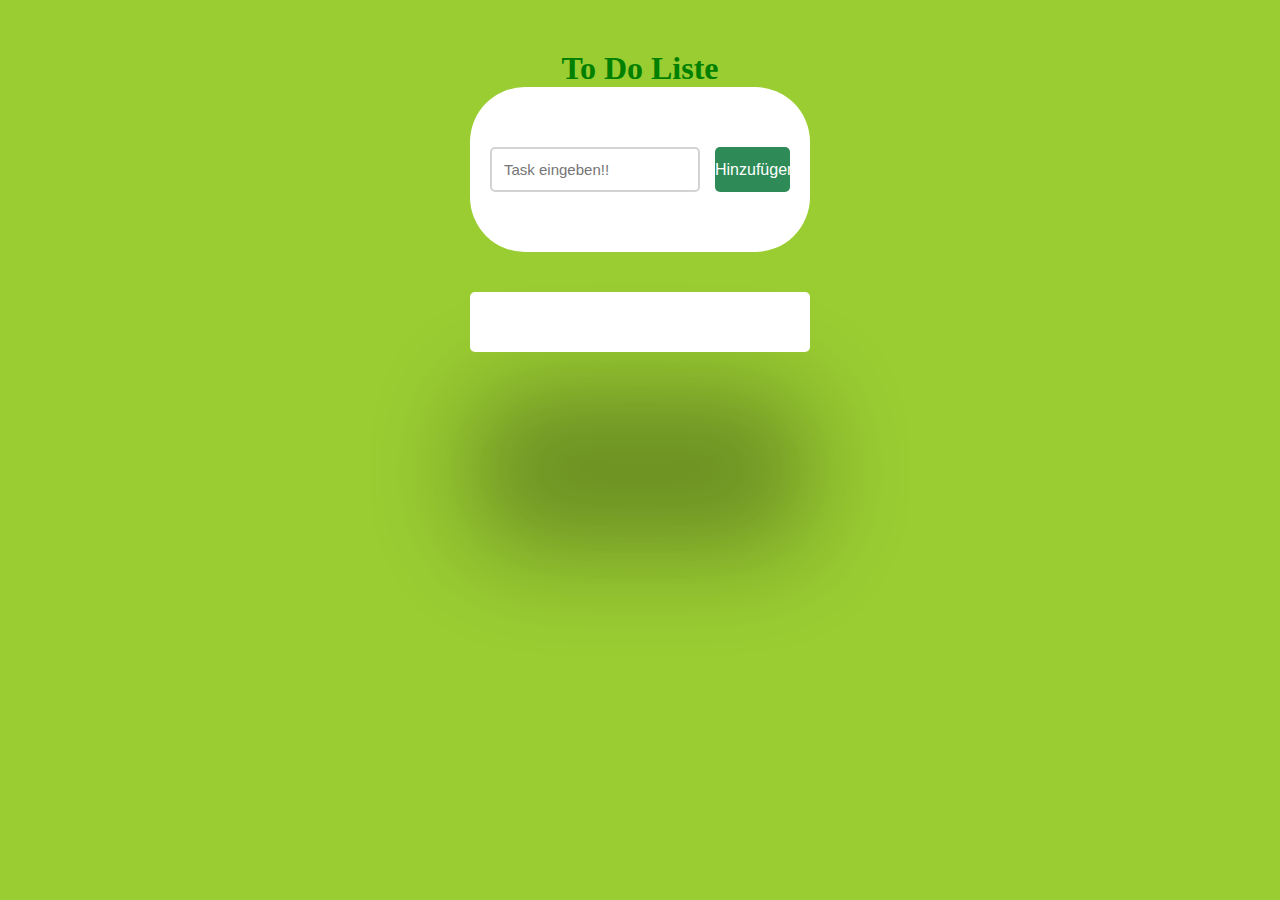
<file: index.html>
<!DOCTYPE html>
<html lang="en">
<head>
	<meta charset="UTF-8">
	<meta http-equiv="X-UA-Compatible" content="IE=edge">
	<meta name="viewport" content="width=device-width, initial-scale=1.0">
	<title>To Do Liste</title>
	<link rel="stylesheet" href="./style.css" />
	<script src="main.js"></script>

</head>
<body>

</div>
	<h1 class="todoliste">
		To Do Liste</h1>
	<div class="container">
	<div id="newtask">
	<input id="text" type="text" placeholder="Task eingeben!!">
	<button onclick="meinClick()">Hinzufügen</button>
	</div>
	<div id="tasks"></div>
	</div>
</body>
</html>
</file>
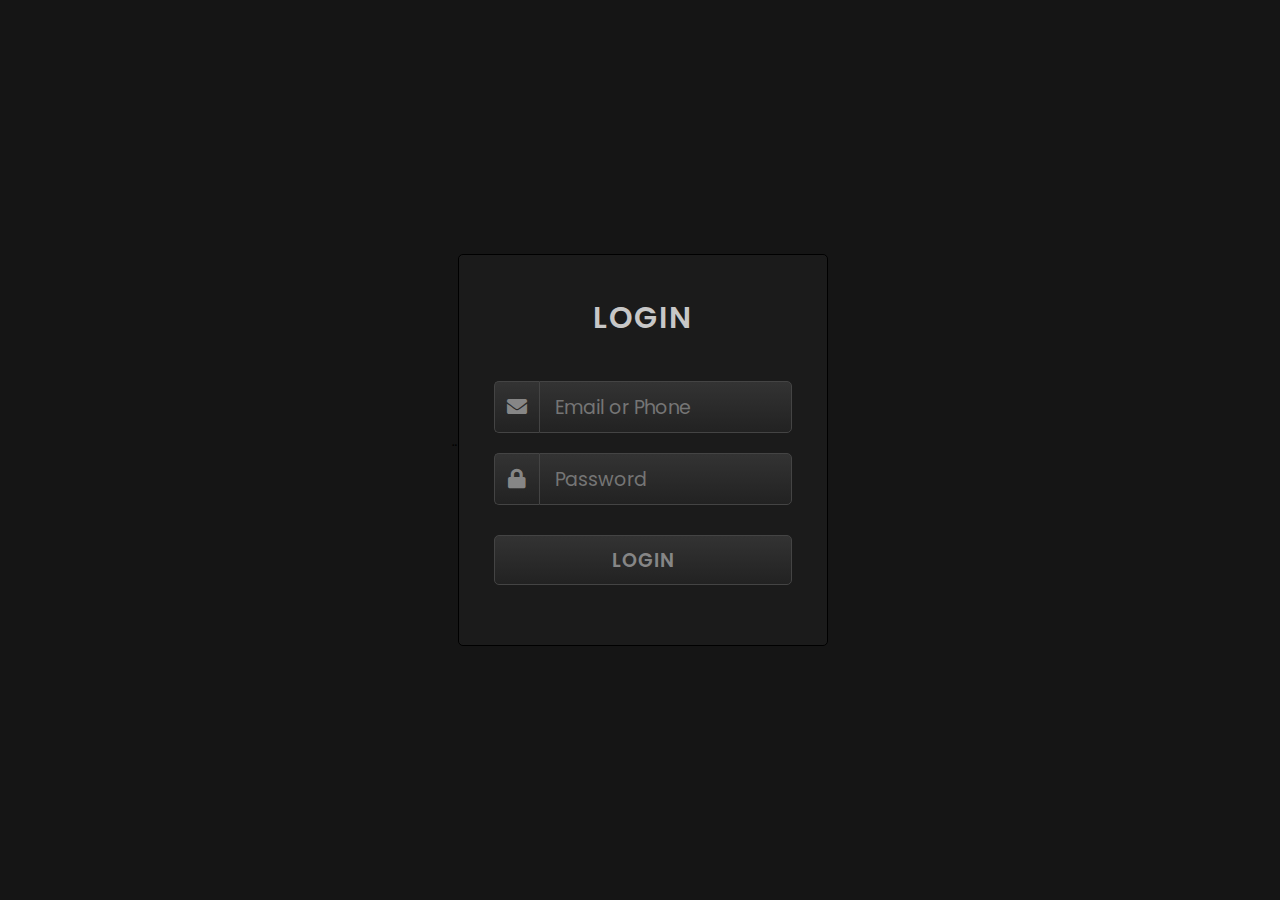
<file: login.html>
<!DOCTYPE html>
<html lang="en">
<head>
    <meta charset="UTF-8">
    <meta http-equiv="X-UA-Compatible" content="IE=edge">
    <meta name="viewport" content="width=device-width, initial-scale=1.0">
    <title>Login</title>¨
    <link rel="stylesheet" href="https://cdnjs.cloudflare.com/ajax/libs/font-awesome/5.15.3/css/all.min.css"/>
    <link rel="stylesheet" href="./login.css" />
</head>
<body>
    <div class="login-form">
        <div class="text">
            LOGIN
        </div>
        <form>
            <div class="field">
            <div class="fas fa-envelope"></div>
            <input type="text" placeholder="Email or Phone">
            </div>
            <div class="field">
            <div class="fas fa-lock"></div>
            <input type="password" placeholder="Password">
            </div>
            <link href="file:///C:/Users/Marzio/OneDrive/ZLI/%C3%9CK%20294/Todo/index.html"><button>LOGIN</button>
        </form>

        <script>document.getElementById("link").addEventListener("link", gotoUrl);
function gotoUrl() {
    window.location.assign("file:///C:/Users/Marzio/OneDrive/ZLI/%C3%9CK%20294/Todo/index.html");
    }
</script>
</body>
</html>
</file>
<file: style.css>
*{
    padding: 0;
    margin: 0;
    box-sizing: border-box;

}

.todoliste{
    text-align: center;
    color: green;
}
body{
    background-color: yellowgreen;
    height: 15%;
    width: 340px;
    position: absolute;
    margin: auto;
    top: 40px;
    left: 0;
    right: 0;
    padding: 10px 0;
    border-radius: 8px;
}

#newtask{
    position: relative;
    padding: 60px 20px;
    background: rgb(255, 255, 255);
    border-radius: 55px;
    box-shadow: 0 300px 100px rgba(0, 0, 0, 0.3);

}

#newtask input{
    border-radius: 5px;
    width: 70%;
    height: 45px;
    font-size: 15px;
    border: 2px solid #d1d3d4;
    padding: 12px;
    color: #111111;
    font-weight: 500;
    position: relative;

}

#newtask input:focus{
    outline: none;
    border-color: #19A68C;

}

#newtask button{
    position: relative;
        float: right;
    width: 75px;
    height: 45px;
    border-radius: 5px;
    font-weight: 500;
    font-size: 16px;
    background: seagreen;
    color: #fff;
    border: none;
    outline: none;
    cursor: pointer;
}

#tasks{
    width: 100%;
    position: relative;
    margin-top: 40px;
    background: #fff;
    padding: 30px 20px;
    border-radius: 5px;
}

.task{
    background: #fff;
    height: 50px;
    padding: 5px 10px;
    border-radius: 0px;
    margin-top: 10px;
    display: flex;
    align-items: center;
    justify-content: space-between;
    cursor: pointer;
    border-bottom: 2px solid #fff;

}
.task span{
    font-size: 15px;
    font-weight: 400;
    cursor: pointer;
}
.task button{
    border: none;
    background: seagreen;
    height: 100%;
    width: 400px;
    color: whitesmoke;
    border-radius: 5px;
    cursor: pointer;
}

.completed{
    text-decoration: line-through;
    opacity: 0.7;
}

.meinClick{
    color: #015200;
}

button delet{
    display: inline-block;
    background-color: #006611;
    border-radius: 10px;
    border: 4px double #cccccc;
    color: #eeeeee;
    text-align: center;
    font-size: 28px;
    padding: 10px;
    width: 100px;
    -webkit-transition: all 0.5s;
    -moz-transition: all 0.5s;
    -o-transition: all 0.5s;
    transition: all 0.5s;
    cursor: pointer;
    margin: 10px;
    }
</file>
<file: login.css>
@import url('https://fonts.googleapis.com/css?family=Poppins&display=swap');
*{
margin: 0;
padding: 0;
font-family: 'Poppins',sans-serif;
}
body{
display: flex;
height: 100vh;
text-align: center;
align-items: center;
justify-content: center;
background: #151515;
}
.login-form{
position: relative;
width: 370px;
height: auto;
background: #1b1b1b;
padding: 40px 35px 60px;
box-sizing: border-box;
border: 1px solid black;
border-radius: 5px;
box-shadow: inset 0 0 1px #272727;
}
.text{
font-size: 30px;
color: #c7c7c7;
font-weight: 600;
letter-spacing: 2px;
}
form{
margin-top: 40px;
}
form .field{
margin-top: 20px;
display: flex;
}
.field .fas{
height: 50px;
width: 60px;
color: #868686;
font-size: 20px;
line-height: 50px;
border: 1px solid #444;
border-right: none;
border-radius: 5px 0 0 5px;
background: linear-gradient(#333,#222);
}
.field input,form button{
height: 50px;
width: 100%;
outline: none;
font-size: 19px;
color: #868686;
padding: 0 15px;
border-radius: 0 5px 5px 0;
border: 1px solid #444;
caret-color: #339933;
background: linear-gradient(#333,#222);
}
input:focus{
color: #339933;
box-shadow: 0 0 5px rgba(0,255,0,.2),
            inset 0 0 5px rgba(0,255,0,.1);
background: linear-gradient(#333933,#222922);
animation: glow .8s ease-out infinite alternate;
}
@keyframes glow {
0%{
    border-color: #339933;
    box-shadow: 0 0 5px rgba(0,255,0,.2),
                inset 0 0 5px rgba(0,0,0,.1);
}
100%{
    border-color: #6f6;
    box-shadow: 0 0 20px rgba(0,255,0,.6),
                inset 0 0 10px rgba(0,255,0,.4);
}
}
button{
margin-top: 30px;
border-radius: 5px!important;
font-weight: 600;
letter-spacing: 1px;
cursor: pointer;
}
button:hover{
color: #339933;
border: 1px solid #339933;
box-shadow: 0 0 5px rgba(0,255,0,.3),
            0 0 10px rgba(0,255,0,.2),
            0 0 15px rgba(0,255,0,.1),
            0 2px 0 black;
}
.link{
margin-top: 25px;
color: #868686;
}
.link a{
color: #339933;
text-decoration: none;
}
.link a:hover{
text-decoration: underline;
}
</file>
